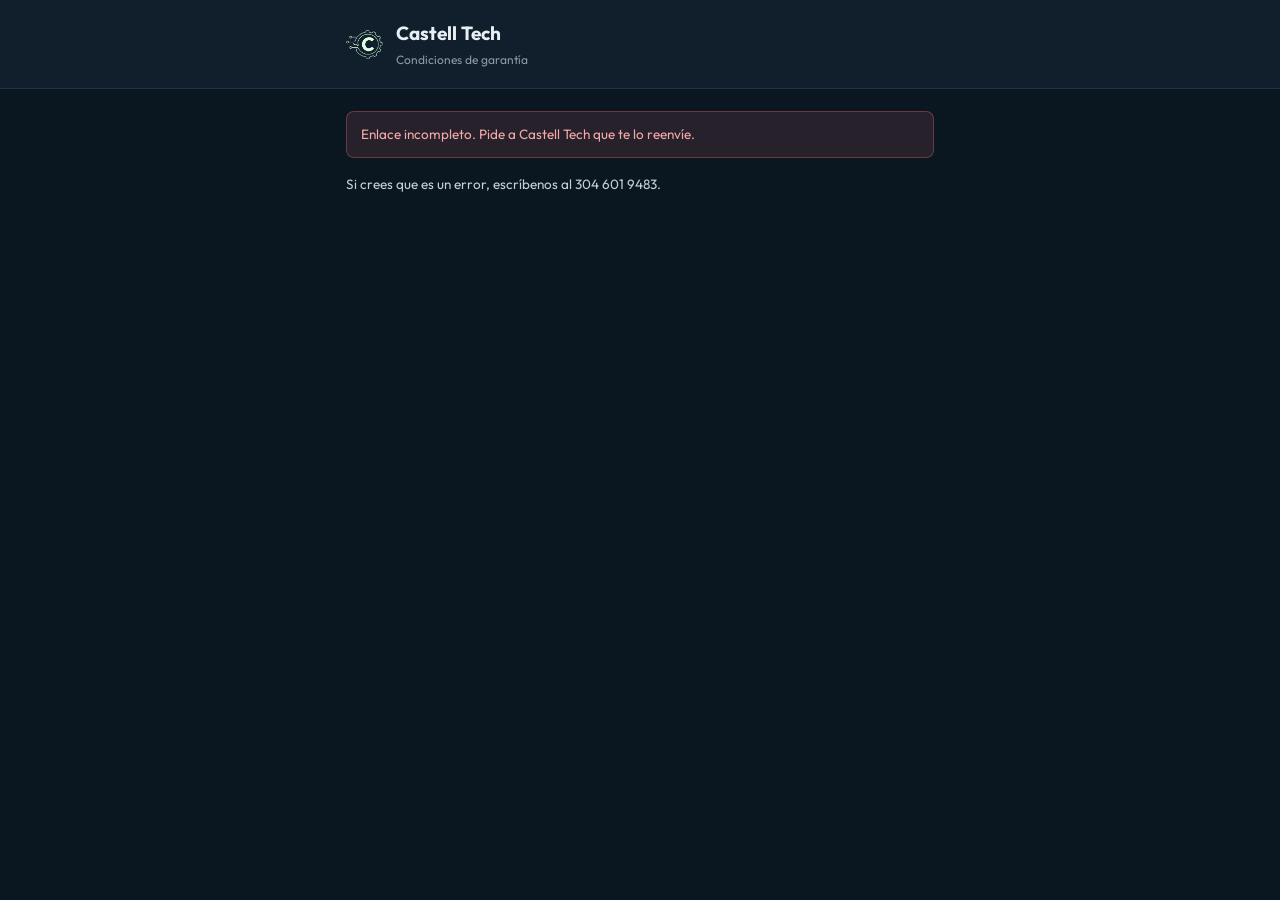
<file: garantia.html>
<!DOCTYPE html>
<html lang="es">
<head>
<meta charset="UTF-8">
<meta name="viewport" content="width=device-width,initial-scale=1">
<meta name="robots" content="noindex">
<title>Condiciones de garantía — Castell Tech</title>
<link href="https://fonts.googleapis.com/css2?family=Outfit:wght@300;400;500;600;700&display=swap" rel="stylesheet">
<style>
  *{box-sizing:border-box}
  body{margin:0;background:#0a1721;color:#e8f0f5;font-family:'Outfit',system-ui,sans-serif;
       font-size:15px;line-height:1.6;padding:0 0 40px}
  .wrap{max-width:620px;margin:0 auto;padding:0 16px}
  .top{background:#101f2b;border-bottom:1px solid #1e3347;padding:18px 0;margin-bottom:22px}
  .top .wrap{display:flex;align-items:center;gap:12px}
  .logo{width:38px;height:38px;filter:invert(1) sepia(1) saturate(3) hue-rotate(50deg)}
  h1{font-size:19px;margin:0}
  .sub{font-size:12px;color:#8a9aa1;margin:2px 0 0}
  .card{background:#101f2b;border:1px solid #1e3347;border-radius:12px;padding:18px;margin-bottom:16px}
  .fila{display:flex;justify-content:space-between;gap:12px;padding:6px 0;font-size:14px}
  .fila span:first-child{color:#8a9aa1;flex-shrink:0}
  .fila span:last-child{text-align:right;font-weight:500}
  h2{font-size:15px;margin:0 0 10px;color:#a4d65e}
  h3{font-size:14px;margin:16px 0 5px}
  p,li{font-size:13.5px;color:#c3d0d8;margin:0 0 8px}
  ul{padding-left:18px;margin:6px 0 0}
  li{margin-bottom:6px}
  label{display:block;font-size:13px;color:#8a9aa1;margin:0 0 6px}
  input[type=text]{width:100%;background:#0a1721;border:1px solid #1e3347;border-radius:8px;
       padding:11px 12px;color:#e8f0f5;font-family:inherit;font-size:15px}
  input[type=text]:focus{outline:none;border-color:#a4d65e}
  canvas{width:100%;height:150px;background:#fff;border-radius:8px;display:block;
         touch-action:none;cursor:crosshair}
  .btn{width:100%;border:none;border-radius:8px;padding:14px;font-family:inherit;
       font-size:15px;font-weight:700;cursor:pointer}
  .btn.p{background:#a4d65e;color:#0a1721}
  .btn.p:disabled{opacity:.45;cursor:not-allowed}
  .btn.s{background:transparent;color:#8a9aa1;border:1px solid #1e3347;font-weight:400;
         font-size:13px;padding:8px;width:auto}
  .aviso{border-radius:8px;padding:12px 14px;font-size:13.5px;margin-bottom:16px}
  .aviso.ok{background:rgba(164,214,94,.12);border:1px solid rgba(164,214,94,.35);color:#cbe89a}
  .aviso.err{background:rgba(240,107,107,.12);border:1px solid rgba(240,107,107,.35);color:#f5a9a9}
  .cargando{text-align:center;color:#8a9aa1;padding:50px 0}
  .pie{text-align:center;font-size:12px;color:#5f707a;margin-top:24px}
</style>
</head>
<body>

<div class="top"><div class="wrap">
    <img class="logo" src="img/logo-bn-150.png" alt="Castell Tech">
  <div><h1>Castell Tech</h1><p class="sub">Condiciones de garantía</p></div>
</div></div>

<div class="wrap">
  <div id="cargando" class="cargando">Cargando…</div>
  <div id="contenido" style="display:none"></div>
</div>

<!-- NEGOCIO y las condiciones viven en negocio.js: una sola fuente
     para el sistema, los documentos y esta pagina. -->
<script src="js/negocio.js"></script>
<script src="js/config.js"></script>
<script>
(function(){
  var token = new URLSearchParams(location.search).get('t');
  var cargando = document.getElementById('cargando');
  var cont     = document.getElementById('contenido');
  var datos    = null;
  var firmado  = false;

  function esc(s){
    return String(s == null ? '' : s)
      .replace(/&/g,'&amp;').replace(/</g,'&lt;').replace(/>/g,'&gt;').replace(/"/g,'&quot;');
  }

  function pesos(n){
    return new Intl.NumberFormat('es-CO',{style:'currency',currency:'COP',minimumFractionDigits:0}).format(n||0);
  }

  function error(msg){
    cargando.style.display = 'none';
    cont.style.display = '';
    cont.innerHTML = '<div class="aviso err">' + esc(msg) + '</div>' +
      '<p>Si crees que es un error, escríbenos al ' + esc(NEGOCIO.telefono) + '.</p>';
  }

  // La pagina no consulta la tabla: llama a una funcion que solo
  // responde si se conoce el token. Asi nadie puede listar las ventas.
  async function rpc(nombre, params){
    var r = await fetch(SUPA + '/rest/v1/rpc/' + nombre, {
      method : 'POST',
      headers: { 'Content-Type':'application/json', 'apikey': KEY },
      body   : JSON.stringify(params)
    });
    if (!r.ok) throw new Error('No se pudo conectar');
    return r.json();
  }

  function bloqueCondiciones(){
    var g     = NEGOCIO.garantia;
    var meses = g.meses[datos.condicion] || g.meses['Nuevo'];
    var h = '<div class="card"><h2>Condiciones de garantía</h2>';

    h += '<h3>1. Vigencia</h3><p>El equipo cuenta con garantía de <b>' + meses +
         ' meses</b> contados desde la fecha de entrega, conforme a la Ley 1480 de 2011.</p>';

     h += '<h3>2. Qué cubre</h3><p>' + esc(g.cubre) + '</p>';

    h += '<h3>3. Qué no cubre</h3><p>Conforme al artículo 16 de la Ley 1480, la garantía no aplica cuando el daño proviene de:</p><ul>';
    g.exclusiones.forEach(function(e){ h += '<li>' + esc(e.largo) + '</li>'; });
    h += '</ul>';

    h += '<h3>4. Cómo hacerla efectiva</h3><p>Presenta el equipo con tu recibo en ' +
         esc(NEGOCIO.direccion) + ', ' + esc(NEGOCIO.ciudad) + ', o escribe a ' + esc(NEGOCIO.correo) +
         '. El equipo pasa por diagnóstico técnico. Si el daño corresponde a una causal de exclusión, ' +
         'te lo informamos y recibes una cotización antes de intervenir el equipo.</p>';

    h += '<h3>5. Plazos</h3><p>La reparación se efectúa dentro de los treinta (30) días hábiles ' +
         'siguientes a la solicitud. Si el defecto persiste, puedes solicitar la devolución del dinero ' +
         'o el cambio del equipo, conforme a la ley.</p>';

    h += '<h3>6. Respaldo de información</h3><p>Respalda tu información antes de entregar el equipo. ' +
         'Castell Tech no responde por pérdida de datos durante el diagnóstico o la reparación.</p>';

    return h + '</div>';
  }

  function bloqueVenta(){
    var h = '<div class="card">';
    h += '<div class="fila"><span>Cliente</span><span>' + esc(datos.cliente) + '</span></div>';
    h += '<div class="fila"><span>Equipo</span><span>' + esc(datos.equipo) + '</span></div>';
    if (datos.imei)      h += '<div class="fila"><span>IMEI</span><span>' + esc(datos.imei) + '</span></div>';
    if (datos.condicion) h += '<div class="fila"><span>Condición</span><span>' + esc(datos.condicion) + '</span></div>';
    h += '<div class="fila"><span>Fecha</span><span>' + esc(datos.fecha_venta) + '</span></div>';
    h += '<div class="fila"><span>Valor</span><span>' + pesos(datos.total) + '</span></div>';
    return h + '</div>';
  }

  function vistaYaAceptada(){
    var f = new Date(datos.aceptado_en);
    cont.innerHTML =
      '<div class="aviso ok">Ya aceptaste estas condiciones el ' +
      f.toLocaleDateString('es-CO') + ' a las ' +
      f.toLocaleTimeString('es-CO',{hour:'2-digit',minute:'2-digit'}) + '.</div>' +
      bloqueVenta() + bloqueCondiciones() +
      '<p class="pie">Guarda este enlace. Puedes volver a consultarlo cuando lo necesites.</p>';
  }

  function vistaFirma(){
    cont.innerHTML =
      bloqueVenta() + bloqueCondiciones() +
      '<div class="card">' +
        '<h2>Aceptación</h2>' +
        '<p>Al firmar declaras haber leído y aceptado estas condiciones.</p>' +
        '<label for="nom">Escribe tu nombre completo</label>' +
        '<input type="text" id="nom" autocomplete="name" placeholder="Nombre y apellido">' +
        '<label style="margin-top:14px">Firma con el dedo</label>' +
        '<canvas id="fir" width="560" height="150"></canvas>' +
        '<button class="btn s" id="limpiar" style="margin-top:8px">Borrar firma</button>' +
        '<button class="btn p" id="aceptar" style="margin-top:14px" disabled>Aceptar condiciones</button>' +
        '<p id="msg" style="margin-top:10px"></p>' +
      '</div>';

    var cv  = document.getElementById('fir');
    var ctx = cv.getContext('2d');
    var pintando = false;

        function limpiar(){
      ctx.fillStyle = '#fff'; ctx.fillRect(0,0,cv.width,cv.height);
      firmado = false;
      // revisar() se llama solo si el boton ya existe: limpiar()
      // tambien corre al preparar el canvas, antes de definirlo.
      if (typeof revisar === 'function') revisar();
    }
    limpiar();

    function pos(e){
      var r = cv.getBoundingClientRect();
      var p = e.touches ? e.touches[0] : e;
      return { x:(p.clientX-r.left)*(cv.width/r.width), y:(p.clientY-r.top)*(cv.height/r.height) };
    }
    function ini(e){
      e.preventDefault(); pintando = true; firmado = true; revisar();
      var p = pos(e); ctx.beginPath(); ctx.moveTo(p.x,p.y);
    }
    function mover(e){
      if(!pintando) return; e.preventDefault();
      var p = pos(e);
      ctx.lineWidth = 2.2; ctx.lineCap = 'round'; ctx.strokeStyle = '#111';
      ctx.lineTo(p.x,p.y); ctx.stroke(); ctx.beginPath(); ctx.moveTo(p.x,p.y);
    }
    function fin(){ pintando = false; ctx.beginPath(); }

    cv.addEventListener('mousedown',ini);   cv.addEventListener('touchstart',ini,{passive:false});
    cv.addEventListener('mousemove',mover); cv.addEventListener('touchmove',mover,{passive:false});
    cv.addEventListener('mouseup',fin);     cv.addEventListener('touchend',fin);
    cv.addEventListener('mouseleave',fin);

    var nom = document.getElementById('nom');
    var btn = document.getElementById('aceptar');
    function revisar(){
      var b = document.getElementById('aceptar');
      if (b) b.disabled = !(firmado && nom.value.trim().length >= 3);
    }
    nom.addEventListener('input', revisar);
    document.getElementById('limpiar').addEventListener('click', limpiar);

    btn.addEventListener('click', async function(){
      btn.disabled = true; btn.textContent = 'Registrando…';
      var msg = document.getElementById('msg');
      try {
        var ok = await rpc('registrar_aceptacion', {
          p_token : token,
          p_firma : cv.toDataURL('image/png'),
          p_nombre: nom.value.trim()
        });
        if (ok) {
          datos.aceptado_en = new Date().toISOString();
          vistaYaAceptada();
          window.scrollTo(0,0);
        } else {
          msg.innerHTML = '<span style="color:#f5a9a9">Estas condiciones ya habían sido aceptadas.</span>';
          btn.style.display = 'none';
        }
          } catch(e) {
      console.error('Fallo al cargar:', e);
      error('No se pudo cargar la información. Revisa tu conexión.');
    }
    });
  }

  (async function(){
    if (!token) { error('Enlace incompleto. Pide a Castell Tech que te lo reenvíe.'); return; }
    try {
      var filas = await rpc('aceptacion_por_token', { p_token: token });
      if (!filas || !filas.length) { error('Este enlace no es válido o ya no está disponible.'); return; }
      // Ventas anteriores a este flujo pueden no tener los datos
      // copiados. La pagina igual debe poder mostrarse y firmarse.
      filas[0].cliente   = filas[0].cliente   || 'Cliente';
      filas[0].equipo    = filas[0].equipo    || 'Equipo adquirido';
      filas[0].condicion = filas[0].condicion || 'Nuevo';
      datos = filas[0];
      cargando.style.display = 'none';
      cont.style.display = '';
     
      if (datos.aceptado_en) vistaYaAceptada(); else vistaFirma();
    } catch(e) {
      console.error('FALLO REAL:', e);
      error('No se pudo cargar la información. Revisa tu conexión.');
    }
  })();
})();
</script>
</body>
</html>
</file>
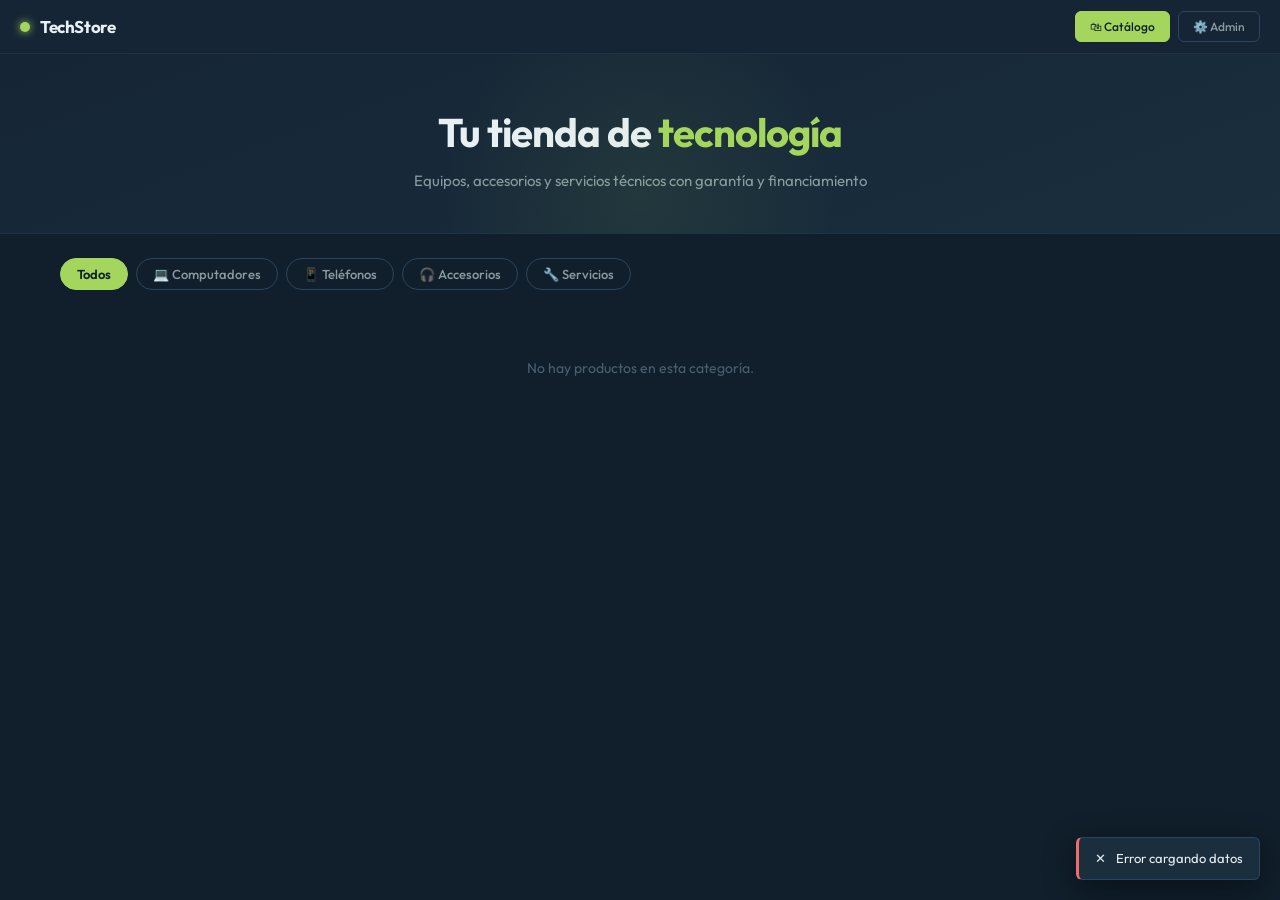
<file: techstore.html>
<!DOCTYPE html>
<html lang="es">
<head>
<meta charset="UTF-8">
<meta name="viewport" content="width=device-width, initial-scale=1.0">
<title>TechStore</title>
<link href="https://fonts.googleapis.com/css2?family=Outfit:wght@300;400;500;600;700&family=JetBrains+Mono:wght@400;500&display=swap" rel="stylesheet">
<style>
:root {
  --bg:       #101f2b;
  --bg2:      #152535;
  --bg3:      #1a2e3d;
  --bg4:      #1f3548;
  --border:   #1e3347;
  --border2:  #2a4560;
  --text:     #e8f0f5;
  --text2:    #8a9aa1;
  --text3:    #4a6070;
  --green:    #a4d65e;
  --green-dk: #7db843;
  --green-bg: rgba(164,214,94,0.10);
  --green-bd: rgba(164,214,94,0.22);
  --red:      #f06b6b;
  --red-bg:   rgba(240,107,107,0.10);
  --amber:    #f5b847;
  --amber-bg: rgba(245,184,71,0.10);
  --blue:     #5ba3c9;
  --blue-bg:  rgba(91,163,201,0.10);
  --muted:    #8a9aa1;
  --radius:   10px;
  --radius-sm:6px;
  --shadow:   0 8px 32px rgba(0,0,0,0.45);
  --font:     'Outfit',sans-serif;
  --mono:     'JetBrains Mono',monospace;
}
*{box-sizing:border-box;margin:0;padding:0}
html{scroll-behavior:smooth}
body{font-family:var(--font);background:var(--bg);color:var(--text);min-height:100vh;font-size:14px;line-height:1.5}
::-webkit-scrollbar{width:5px;height:5px}
::-webkit-scrollbar-track{background:var(--bg2)}
::-webkit-scrollbar-thumb{background:var(--border2);border-radius:3px}

/* ── NAV ── */
.nav{background:var(--bg2);border-bottom:1px solid var(--border);padding:0 20px;height:54px;display:flex;align-items:center;justify-content:space-between;position:sticky;top:0;z-index:60;gap:12px}
.brand{display:flex;align-items:center;gap:10px;font-weight:700;font-size:17px;letter-spacing:-.4px;flex-shrink:0}
.brand-dot{width:10px;height:10px;background:var(--green);border-radius:50%;box-shadow:0 0 8px var(--green)}
.nav-actions{display:flex;align-items:center;gap:8px}
.nav-btn{padding:7px 14px;border-radius:var(--radius-sm);font-size:12px;cursor:pointer;border:1px solid var(--border2);background:transparent;color:var(--text2);font-family:var(--font);font-weight:500;transition:all .2s;white-space:nowrap}
.nav-btn:hover{background:var(--bg3);color:var(--text)}
.nav-btn.active{background:var(--green);border-color:var(--green);color:var(--bg)}
.nav-btn.admin-btn{border-color:var(--border2)}
.hamburger{display:none;flex-direction:column;gap:4px;cursor:pointer;padding:6px;border:none;background:none}
.hamburger span{width:20px;height:2px;background:var(--text2);border-radius:2px;transition:all .2s}

/* ── LOGIN OVERLAY ── */
.login-overlay{position:fixed;inset:0;background:var(--bg);z-index:200;display:flex;align-items:center;justify-content:center;padding:20px}
.login-box{width:100%;max-width:380px;animation:fadeUp .3s ease}
.login-logo{text-align:center;margin-bottom:32px}
.login-logo .dot{width:48px;height:48px;background:var(--green);border-radius:14px;display:inline-flex;align-items:center;justify-content:center;font-size:24px;margin-bottom:12px;box-shadow:0 0 24px rgba(164,214,94,0.3)}
.login-logo h1{font-size:24px;font-weight:700;letter-spacing:-.5px}
.login-logo p{color:var(--text2);font-size:13px;margin-top:4px}
.login-card{background:var(--bg2);border:1px solid var(--border);border-radius:16px;padding:28px}
.login-error{background:var(--red-bg);border:1px solid rgba(240,107,107,.25);color:var(--red);padding:10px 14px;border-radius:var(--radius-sm);font-size:13px;margin-bottom:16px;display:none}

/* ── VIEWS ── */
.view{display:none}
.view.active{display:block}

/* ── SIDEBAR ── */
.admin-layout{display:flex;min-height:calc(100vh - 54px)}
.sidebar{width:210px;background:var(--bg2);border-right:1px solid var(--border);padding:16px 10px;flex-shrink:0;position:sticky;top:54px;height:calc(100vh - 54px);overflow-y:auto;transition:transform .3s}
.sidebar-section{font-size:10px;font-weight:600;color:var(--text3);letter-spacing:.9px;text-transform:uppercase;padding:14px 10px 6px}
.sidebar-item{display:flex;align-items:center;gap:10px;padding:9px 12px;border-radius:var(--radius-sm);cursor:pointer;font-size:13px;color:var(--text2);transition:all .15s;border:none;background:none;width:100%;text-align:left;font-family:var(--font);font-weight:500}
.sidebar-item:hover{background:var(--bg3);color:var(--text)}
.sidebar-item.active{background:var(--green-bg);color:var(--green);border:1px solid var(--green-bd)}
.sidebar-item .ico{font-size:15px;width:18px;text-align:center}
.main{flex:1;padding:24px;overflow-x:hidden;min-width:0}

/* ── SECTIONS ── */
.section{display:none}
.section.active{display:block;animation:fadeUp .2s ease}
@keyframes fadeUp{from{opacity:0;transform:translateY(8px)}to{opacity:1;transform:translateY(0)}}

/* ── PAGE HEADER ── */
.page-header{display:flex;justify-content:space-between;align-items:flex-start;margin-bottom:20px;gap:12px;flex-wrap:wrap}
.page-title{font-size:20px;font-weight:700;letter-spacing:-.5px}
.page-sub{font-size:12px;color:var(--text2);margin-top:2px}

/* ── STATS ── */
.stats-grid{display:grid;grid-template-columns:repeat(4,1fr);gap:12px;margin-bottom:20px}
.stat-card{background:var(--bg2);border:1px solid var(--border);border-radius:var(--radius);padding:16px;position:relative;overflow:hidden}
.stat-accent{position:absolute;top:0;left:0;right:0;height:2px}
.stat-accent.green{background:linear-gradient(90deg,var(--green),var(--blue))}
.stat-accent.blue{background:linear-gradient(90deg,var(--blue),#3a7fa5)}
.stat-accent.amber{background:linear-gradient(90deg,var(--amber),#e07b20)}
.stat-accent.red{background:linear-gradient(90deg,var(--red),#c04040)}
.stat-label{font-size:10px;color:var(--text3);font-weight:600;letter-spacing:.6px;text-transform:uppercase;margin-bottom:6px}
.stat-value{font-size:22px;font-weight:700;letter-spacing:-.5px;font-family:var(--mono)}
.stat-icon{position:absolute;right:14px;top:14px;font-size:18px;opacity:.25}

/* ── CARDS ── */
.card{background:var(--bg2);border:1px solid var(--border);border-radius:var(--radius);padding:18px;margin-bottom:14px}
.card-header{display:flex;justify-content:space-between;align-items:center;margin-bottom:14px;flex-wrap:wrap;gap:8px}
.card-title{font-size:13px;font-weight:600;color:var(--text)}

/* ── TABLE ── */
.table-wrap{overflow-x:auto;border-radius:var(--radius);border:1px solid var(--border)}
table{width:100%;border-collapse:collapse;font-size:13px;min-width:500px}
thead{background:var(--bg3)}
th{padding:10px 14px;text-align:left;font-size:10px;font-weight:600;color:var(--text3);letter-spacing:.6px;text-transform:uppercase;white-space:nowrap}
td{padding:10px 14px;border-top:1px solid var(--border);vertical-align:middle}
tr:hover td{background:rgba(255,255,255,.015)}
.empty-row td{text-align:center;color:var(--text3);padding:36px;font-size:13px}

/* ── BADGES ── */
.badge{display:inline-flex;align-items:center;gap:4px;padding:3px 9px;border-radius:20px;font-size:11px;font-weight:600;white-space:nowrap}
.badge::before{content:'';width:5px;height:5px;border-radius:50%;flex-shrink:0}
.badge.green{background:var(--green-bg);color:var(--green);border:1px solid var(--green-bd)}.badge.green::before{background:var(--green)}
.badge.red{background:var(--red-bg);color:var(--red)}.badge.red::before{background:var(--red)}
.badge.amber{background:var(--amber-bg);color:var(--amber)}.badge.amber::before{background:var(--amber)}
.badge.blue{background:var(--blue-bg);color:var(--blue)}.badge.blue::before{background:var(--blue)}
.badge.muted{background:rgba(138,154,161,.1);color:var(--muted)}.badge.muted::before{background:var(--muted)}

/* ── BUTTONS ── */
.btn{padding:8px 16px;border-radius:var(--radius-sm);font-size:13px;cursor:pointer;border:1px solid var(--border2);background:var(--bg3);color:var(--text);font-family:var(--font);font-weight:500;transition:all .2s;display:inline-flex;align-items:center;gap:6px;white-space:nowrap}
.btn:hover{background:var(--bg4);border-color:var(--border2)}
.btn.primary{background:var(--green);border-color:var(--green);color:var(--bg);font-weight:600}
.btn.primary:hover{background:var(--green-dk)}
.btn.danger{background:var(--red-bg);border-color:transparent;color:var(--red);padding:4px 9px;font-size:12px}
.btn.sm{padding:5px 10px;font-size:12px}
.btn:disabled{opacity:.4;cursor:not-allowed}
.icon-btn{background:none;border:none;cursor:pointer;color:var(--text3);font-size:15px;padding:4px 6px;border-radius:4px;transition:color .15s;font-family:var(--font)}
.icon-btn:hover{color:var(--red)}

/* ── FORMS ── */
.form-group{margin-bottom:14px}
label{display:block;font-size:12px;color:var(--text2);margin-bottom:5px;font-weight:500}
input,select,textarea{width:100%;padding:9px 12px;border:1px solid var(--border);border-radius:var(--radius-sm);font-size:13px;background:var(--bg3);color:var(--text);font-family:var(--font);transition:border-color .2s}
input:focus,select:focus,textarea:focus{outline:none;border-color:var(--green);box-shadow:0 0 0 3px rgba(164,214,94,.1)}
input::placeholder{color:var(--text3)}
select option{background:var(--bg3);color:var(--text)}
.form-row{display:grid;grid-template-columns:1fr 1fr;gap:14px}
.form-row-3{display:grid;grid-template-columns:1fr 1fr 1fr;gap:12px}

/* ── MODAL ── */
.overlay{position:fixed;inset:0;background:rgba(0,0,0,.65);backdrop-filter:blur(6px);z-index:100;display:none;align-items:center;justify-content:center;padding:16px}
.overlay.open{display:flex}
.modal{background:var(--bg2);border:1px solid var(--border);border-radius:14px;padding:24px;width:100%;max-width:520px;max-height:90vh;overflow-y:auto;box-shadow:var(--shadow);animation:fadeUp .2s ease}
.modal-header{display:flex;justify-content:space-between;align-items:center;margin-bottom:20px}
.modal-title{font-size:16px;font-weight:700;letter-spacing:-.3px}
.close-btn{background:none;border:none;color:var(--text3);cursor:pointer;font-size:22px;padding:0;line-height:1;transition:color .15s}
.close-btn:hover{color:var(--text)}
.modal-footer{display:flex;justify-content:flex-end;gap:8px;margin-top:20px;padding-top:18px;border-top:1px solid var(--border);flex-wrap:wrap}

/* ── ALERTS ── */
.alert{padding:11px 14px;border-radius:var(--radius-sm);font-size:13px;margin-bottom:14px;display:flex;align-items:flex-start;gap:8px;line-height:1.4}
.alert.info{background:var(--blue-bg);border:1px solid rgba(91,163,201,.2);color:#93c5e8}
.alert.success{background:var(--green-bg);border:1px solid var(--green-bd);color:var(--green)}
.alert.warning{background:var(--amber-bg);border:1px solid rgba(245,184,71,.2);color:var(--amber)}
.alert.error{background:var(--red-bg);border:1px solid rgba(240,107,107,.2);color:var(--red)}

/* ── TOAST ── */
.toast-wrap{position:fixed;bottom:20px;right:20px;z-index:300;display:flex;flex-direction:column;gap:8px;max-width:300px}
.toast{background:var(--bg3);border:1px solid var(--border2);border-radius:var(--radius-sm);padding:11px 16px;font-size:13px;box-shadow:var(--shadow);animation:fadeUp .25s ease;display:flex;align-items:center;gap:10px}
.toast.ok{border-left:3px solid var(--green)}
.toast.err{border-left:3px solid var(--red)}
.toast.inf{border-left:3px solid var(--blue)}

/* ── FINANCING ── */
.fin-card{background:var(--bg3);border:1px solid var(--border);border-radius:var(--radius);overflow:hidden;margin-top:14px}
.fin-hero{background:linear-gradient(135deg,rgba(164,214,94,.12),rgba(91,163,201,.08));border-bottom:1px solid var(--border);padding:18px;text-align:center}
.fin-amount{font-size:26px;font-weight:700;color:var(--green);font-family:var(--mono);letter-spacing:-.5px}
.fin-lbl{font-size:11px;color:var(--text2);margin-top:4px}

/* ── ABONOS ── */
.abono-row{display:flex;align-items:center;gap:8px;margin-bottom:6px}
.abono-row input{flex:1}
.progress-bar{background:var(--bg3);border-radius:20px;height:8px;overflow:hidden;margin:6px 0}
.progress-fill{height:100%;background:linear-gradient(90deg,var(--green),var(--blue));border-radius:20px;transition:width .4s ease}
.abono-list{margin-top:8px}
.abono-item{display:flex;justify-content:space-between;align-items:center;padding:7px 10px;background:var(--bg3);border-radius:var(--radius-sm);margin-bottom:4px;font-size:12px}
.abono-fecha{color:var(--text3);font-size:11px}

/* ── PUBLIC CATALOG ── */
.pub-wrap{min-height:calc(100vh - 54px)}
.pub-hero{background:linear-gradient(160deg,var(--bg2) 0%,var(--bg3) 100%);border-bottom:1px solid var(--border);padding:48px 24px 40px;text-align:center;position:relative;overflow:hidden}
.pub-hero::before{content:'';position:absolute;top:-60px;left:50%;transform:translateX(-50%);width:400px;height:400px;background:radial-gradient(circle,rgba(164,214,94,.08) 0%,transparent 70%);pointer-events:none}
.pub-hero h1{font-size:clamp(24px,5vw,40px);font-weight:700;letter-spacing:-1px;margin-bottom:8px}
.pub-hero h1 span{color:var(--green)}
.pub-hero p{color:var(--text2);font-size:15px;max-width:480px;margin:0 auto}
.pub-content{padding:24px 20px;max-width:1200px;margin:0 auto}
.filter-bar{display:flex;gap:8px;margin-bottom:20px;flex-wrap:wrap}
.pill{padding:7px 16px;border-radius:20px;font-size:13px;cursor:pointer;border:1px solid var(--border2);background:transparent;color:var(--text2);font-family:var(--font);font-weight:500;transition:all .2s}
.pill:hover{border-color:var(--green);color:var(--green)}
.pill.active{background:var(--green);border-color:var(--green);color:var(--bg);font-weight:600}
.prod-grid{display:grid;grid-template-columns:repeat(auto-fill,minmax(210px,1fr));gap:14px}
.prod-card{background:var(--bg2);border:1px solid var(--border);border-radius:var(--radius);overflow:hidden;transition:transform .2s,box-shadow .2s,border-color .2s}
.prod-card:hover{transform:translateY(-3px);box-shadow:0 12px 32px rgba(0,0,0,.35);border-color:var(--border2)}
.prod-card.agotado{opacity:.55}
.prod-img{height:120px;background:var(--bg3);display:flex;align-items:center;justify-content:center;font-size:44px;position:relative;border-bottom:1px solid var(--border)}
.stock-tag{position:absolute;top:8px;right:8px}
.prod-body{padding:14px}
.prod-cat{font-size:10px;color:var(--text3);font-weight:600;letter-spacing:.7px;text-transform:uppercase;margin-bottom:3px}
.prod-name{font-size:14px;font-weight:600;margin-bottom:6px;letter-spacing:-.2px;line-height:1.3}
.prod-price{font-size:18px;font-weight:700;color:var(--green);font-family:var(--mono);letter-spacing:-.5px;margin-bottom:10px}
.config-box{background:var(--bg3);border-radius:var(--radius-sm);padding:10px;margin-bottom:10px;border:1px solid var(--border)}
.config-box-title{font-size:10px;font-weight:600;color:var(--text3);letter-spacing:.5px;text-transform:uppercase;margin-bottom:7px}
.config-box label{font-size:11px;color:var(--text2);margin-top:5px;margin-bottom:3px}
.config-box select{font-size:12px;padding:5px 8px;background:var(--bg2)}
.consultar-btn{width:100%;background:var(--green);border:none;color:var(--bg);font-family:var(--font);font-weight:600;font-size:13px;padding:9px;border-radius:var(--radius-sm);cursor:pointer;transition:background .2s}
.consultar-btn:hover{background:var(--green-dk)}
.consultar-btn:disabled{background:var(--bg4);color:var(--text3);cursor:not-allowed}

/* ── VARIANTES BUILDER ── */
.var-block{background:var(--bg3);border:1px solid var(--border);border-radius:var(--radius-sm);padding:12px;margin-bottom:8px}
.var-opt-row{display:flex;gap:6px;align-items:center;margin-bottom:5px}
.var-opt-row input{font-size:12px}

/* ── STATUS SELECT ── */
.status-sel{font-size:12px;padding:5px 8px;width:auto;background:var(--bg3);border:1px solid var(--border);color:var(--text);border-radius:var(--radius-sm);font-family:var(--font)}

/* ── RESPONSIVE ── */
@media(max-width:900px){
  .stats-grid{grid-template-columns:repeat(2,1fr)}
}
@media(max-width:700px){
  .sidebar{position:fixed;top:54px;left:0;bottom:0;z-index:55;transform:translateX(-100%);width:220px}
  .sidebar.open{transform:translateX(0)}
  .main{padding:16px}
  .admin-layout{display:block}
  .hamburger{display:flex}
  .form-row,.form-row-3{grid-template-columns:1fr}
  .page-header{flex-direction:column;align-items:flex-start}
  .stats-grid{grid-template-columns:1fr 1fr}
  table{min-width:420px}
  .modal{padding:18px}
  .pub-hero{padding:32px 16px 28px}
  .prod-grid{grid-template-columns:repeat(auto-fill,minmax(160px,1fr))}
  .nav-btn span{display:none}
}
@media(max-width:420px){
  .stats-grid{grid-template-columns:1fr}
  .prod-grid{grid-template-columns:1fr 1fr}
}
</style>
</head>
<body>

<!-- ── NAVBAR ── -->
<nav class="nav">
  <div class="brand">
    <div class="brand-dot"></div>
    TechStore
  </div>
  <div class="nav-actions">
    <button class="nav-btn active" id="btn-pub" onclick="goPublic()">🛍 Catálogo</button>
    <button class="nav-btn admin-btn" id="btn-adm" onclick="goAdmin()">⚙️ Admin</button>
    <button class="hamburger" id="hamburger" onclick="toggleSidebar()" aria-label="Menú" style="display:none">
      <span></span><span></span><span></span>
    </button>
  </div>
</nav>

<!-- ── TOAST ── -->
<div class="toast-wrap" id="toasts"></div>

<!-- ══════════ LOGIN ══════════ -->
<div class="login-overlay" id="login-overlay" style="display:none">
  <div class="login-box">
    <div class="login-logo">
      <div class="dot">🖥️</div>
      <h1>TechStore Admin</h1>
      <p>Ingresa tus credenciales para continuar</p>
    </div>
    <div class="login-card">
      <div class="login-error" id="login-error">Usuario o contraseña incorrectos</div>
      <div class="form-group">
        <label>Usuario</label>
        <input id="l-user" type="text" placeholder="admin" onkeydown="if(event.key==='Enter')doLogin()">
      </div>
      <div class="form-group">
        <label>Contraseña</label>
        <input id="l-pass" type="password" placeholder="••••••••" onkeydown="if(event.key==='Enter')doLogin()">
      </div>
      <button class="btn primary" style="width:100%;margin-top:6px;justify-content:center;font-size:14px" onclick="doLogin()">Ingresar →</button>
      <div style="text-align:center;margin-top:14px">
        <button class="btn sm" style="color:var(--text2);background:none;border:none" onclick="goPublic()">← Volver al catálogo</button>
      </div>
    </div>
  </div>
</div>

<!-- ══════════ PUBLIC VIEW ══════════ -->
<div id="view-public" class="view active">
  <div class="pub-wrap">
    <div class="pub-hero">
      <h1>Tu tienda de <span>tecnología</span></h1>
      <p>Equipos, accesorios y servicios técnicos con garantía y financiamiento</p>
    </div>
    <div class="pub-content">
      <div class="filter-bar">
        <button class="pill active" onclick="filterPub('',this)">Todos</button>
        <button class="pill" onclick="filterPub('Computador',this)">💻 Computadores</button>
        <button class="pill" onclick="filterPub('Teléfono',this)">📱 Teléfonos</button>
        <button class="pill" onclick="filterPub('Accesorio',this)">🎧 Accesorios</button>
        <button class="pill" onclick="filterPub('Servicio',this)">🔧 Servicios</button>
      </div>
      <div id="pub-grid" class="prod-grid">
        <div style="grid-column:1/-1;text-align:center;color:var(--text3);padding:48px">Cargando productos...</div>
      </div>
    </div>
  </div>
</div>

<!-- ══════════ ADMIN VIEW ══════════ -->
<div id="view-admin" class="view">
  <div class="admin-layout">
    <div class="sidebar" id="sidebar">
      <div class="sidebar-section">Principal</div>
      <button class="sidebar-item active" onclick="showSec('dashboard',this)"><span class="ico">📊</span> Dashboard</button>
      <button class="sidebar-item" onclick="showSec('ventas',this)"><span class="ico">💰</span> Ventas</button>
      <button class="sidebar-item" onclick="showSec('tecnicos',this)"><span class="ico">🔧</span> Servicios Técnicos</button>
      <div class="sidebar-section">Inventario</div>
      <button class="sidebar-item" onclick="showSec('inventario',this)"><span class="ico">📦</span> Productos</button>
      <div class="sidebar-section">Herramientas</div>
      <button class="sidebar-item" onclick="showSec('financiamiento',this)"><span class="ico">🧮</span> Financiamiento</button>
      <div style="padding:16px 10px 0;border-top:1px solid var(--border);margin-top:auto">
        <button class="sidebar-item" onclick="logout()" style="color:var(--red)"><span class="ico">🚪</span> Cerrar sesión</button>
      </div>
    </div>

    <div class="main">

      <!-- DASHBOARD -->
      <div id="sec-dashboard" class="section active">
        <div class="page-header">
          <div><div class="page-title">Dashboard</div><div class="page-sub">Resumen general del negocio</div></div>
        </div>
        <div class="stats-grid">
          <div class="stat-card"><div class="stat-accent green"></div><div class="stat-icon">💰</div><div class="stat-label">Ingresos ventas</div><div class="stat-value" id="d-v">$0</div></div>
          <div class="stat-card"><div class="stat-accent blue"></div><div class="stat-icon">📦</div><div class="stat-label">Productos</div><div class="stat-value" id="d-p">0</div></div>
          <div class="stat-card"><div class="stat-accent amber"></div><div class="stat-icon">🔧</div><div class="stat-label">Servicios activos</div><div class="stat-value" id="d-ta">0</div></div>
          <div class="stat-card"><div class="stat-accent red"></div><div class="stat-icon">⏳</div><div class="stat-label">Saldo por cobrar</div><div class="stat-value" id="d-sc">$0</div></div>
        </div>
        <div class="card">
          <div class="card-header"><div class="card-title">Últimas transacciones</div></div>
          <div class="table-wrap"><table><thead><tr><th>Tipo</th><th>Fecha</th><th>Cliente</th><th>Detalle</th><th>Valor</th><th>Estado</th></tr></thead>
          <tbody id="dash-tb"></tbody></table></div>
        </div>
      </div>

      <!-- VENTAS -->
      <div id="sec-ventas" class="section">
        <div class="page-header">
          <div><div class="page-title">Ventas</div><div class="page-sub">Registro, control y abonos</div></div>
          <button class="btn primary" onclick="openModal('modal-venta')">+ Nueva venta</button>
        </div>
        <div class="table-wrap card" style="padding:0">
          <table><thead><tr><th>Fecha</th><th>Cliente</th><th>Producto</th><th>Total</th><th>Pago</th><th>Abonado</th><th>Saldo</th><th>Estado</th><th></th></tr></thead>
          <tbody id="tb-ventas"></tbody></table>
        </div>
      </div>

      <!-- TÉCNICOS -->
      <div id="sec-tecnicos" class="section">
        <div class="page-header">
          <div><div class="page-title">Servicios Técnicos</div><div class="page-sub">Control de equipos en reparación</div></div>
          <button class="btn primary" onclick="openModal('modal-tecnico')">+ Nuevo servicio</button>
        </div>
        <div class="table-wrap card" style="padding:0">
          <table><thead><tr><th>Fecha</th><th>Cliente</th><th>Equipo</th><th>Diagnóstico</th><th>Costo</th><th>Abonado</th><th>Saldo</th><th>Estado</th><th></th></tr></thead>
          <tbody id="tb-tecnicos"></tbody></table>
        </div>
      </div>

      <!-- INVENTARIO -->
      <div id="sec-inventario" class="section">
        <div class="page-header">
          <div><div class="page-title">Productos e Inventario</div><div class="page-sub">Catálogo y stock</div></div>
          <button class="btn primary" onclick="openModal('modal-producto')">+ Agregar producto</button>
        </div>
        <div class="table-wrap card" style="padding:0">
          <table><thead><tr><th>Producto</th><th>Categoría</th><th>Precio</th><th>Stock</th><th>Estado</th><th></th></tr></thead>
          <tbody id="tb-inv"></tbody></table>
        </div>
      </div>

      <!-- FINANCIAMIENTO -->
      <div id="sec-financiamiento" class="section">
        <div class="page-header">
          <div><div class="page-title">Calculadora de Financiamiento</div><div class="page-sub">Cuotas con interés compuesto</div></div>
        </div>
        <div class="form-row" style="align-items:start">
          <div class="card">
            <div class="card-title" style="margin-bottom:14px">Parámetros</div>
            <div class="form-group"><label>Precio del equipo (COP $)</label><input type="number" id="fin-p" placeholder="1500000" oninput="calcFin()"></div>
            <div class="form-group"><label>Tasa de interés mensual (%)</label><input type="number" id="fin-t" value="3.5" step="0.1" oninput="calcFin()"></div>
            <div class="form-group"><label>Cuota inicial (COP $) — opcional</label><input type="number" id="fin-i" placeholder="0" oninput="calcFin()"></div>
            <div class="alert info">💡 Interés compuesto: P×r(1+r)ⁿ / ((1+r)ⁿ−1)</div>
          </div>
          <div class="card"><div class="card-title" style="margin-bottom:14px">Plan de cuotas</div><div id="fin-out"><p style="color:var(--text3);font-size:13px">Ingresa el precio para ver el plan.</p></div></div>
        </div>
      </div>

    </div><!-- /main -->
  </div><!-- /admin-layout -->
</div><!-- /view-admin -->

<!-- ══ MODAL VENTA ══ -->
<div class="overlay" id="modal-venta">
  <div class="modal">
    <div class="modal-header"><div class="modal-title">💰 Nueva Venta</div><button class="close-btn" onclick="closeModal('modal-venta')">×</button></div>
    <div class="form-group"><label>Cliente *</label><input id="v-cli" placeholder="Nombre completo"></div>
    <div class="form-group"><label>Producto *</label><select id="v-prod" onchange="fillVPrecio()"><option value="">Seleccionar...</option></select></div>
    <div class="form-row">
      <div class="form-group"><label>Precio de venta (COP $) *</label><input type="number" id="v-precio" placeholder="0" oninput="previewFinV()"></div>
      <div class="form-group"><label>Método de pago</label><select id="v-pago"><option>Efectivo</option><option>Tarjeta</option><option>Transferencia</option><option>Financiado</option></select></div>
    </div>
    <div class="form-row">
      <div class="form-group"><label>Cuotas (financiado)</label><select id="v-cuotas" onchange="previewFinV()"><option value="0">No aplica</option><option value="2">2 meses</option><option value="3">3 meses</option><option value="4">4 meses</option><option value="5">5 meses</option><option value="6">6 meses</option></select></div>
      <div class="form-group"><label>Estado</label><select id="v-estado"><option>Completada</option><option>Pendiente</option><option>Financiada</option><option>Cancelada</option></select></div>
    </div>
    <div id="v-fin-prev" style="display:none"></div>
    <div class="modal-footer">
      <button class="btn" onclick="closeModal('modal-venta')">Cancelar</button>
      <button class="btn primary" id="btn-sv" onclick="guardarVenta()">Guardar venta</button>
    </div>
  </div>
</div>

<!-- ══ MODAL ABONO VENTA ══ -->
<div class="overlay" id="modal-abono-v">
  <div class="modal">
    <div class="modal-header"><div class="modal-title">💳 Registrar Abono — Venta</div><button class="close-btn" onclick="closeModal('modal-abono-v')">×</button></div>
    <div id="abono-v-info"></div>
    <div class="form-row">
      <div class="form-group"><label>Monto del abono (COP $) *</label><input type="number" id="av-monto" placeholder="0"></div>
      <div class="form-group"><label>Observación</label><input id="av-obs" placeholder="Ej: Pago cuota 2"></div>
    </div>
    <div class="abono-list" id="av-lista"></div>
    <div class="modal-footer">
      <button class="btn" onclick="closeModal('modal-abono-v')">Cerrar</button>
      <button class="btn primary" onclick="guardarAbonoV()">Registrar abono</button>
    </div>
  </div>
</div>

<!-- ══ MODAL ABONO TÉCNICO ══ -->
<div class="overlay" id="modal-abono-t">
  <div class="modal">
    <div class="modal-header"><div class="modal-title">💳 Registrar Abono — Servicio</div><button class="close-btn" onclick="closeModal('modal-abono-t')">×</button></div>
    <div id="abono-t-info"></div>
    <div class="form-row">
      <div class="form-group"><label>Monto del abono (COP $) *</label><input type="number" id="at-monto" placeholder="0"></div>
      <div class="form-group"><label>Observación</label><input id="at-obs" placeholder="Ej: Abono inicial"></div>
    </div>
    <div class="abono-list" id="at-lista"></div>
    <div class="modal-footer">
      <button class="btn" onclick="closeModal('modal-abono-t')">Cerrar</button>
      <button class="btn primary" onclick="guardarAbonoT()">Registrar abono</button>
    </div>
  </div>
</div>

<!-- ══ MODAL TÉCNICO ══ -->
<div class="overlay" id="modal-tecnico">
  <div class="modal">
    <div class="modal-header"><div class="modal-title">🔧 Nuevo Servicio Técnico</div><button class="close-btn" onclick="closeModal('modal-tecnico')">×</button></div>
    <div class="form-row">
      <div class="form-group"><label>Cliente *</label><input id="t-cli" placeholder="Nombre completo"></div>
      <div class="form-group"><label>Equipo *</label><input id="t-equipo" placeholder="Ej: Laptop HP, iPhone 13"></div>
    </div>
    <div class="form-group"><label>Diagnóstico / Falla</label><input id="t-diag" placeholder="Descripción del problema"></div>
    <div class="form-row">
      <div class="form-group"><label>Costo estimado (COP $)</label><input type="number" id="t-costo" placeholder="0"></div>
      <div class="form-group"><label>Estado</label><select id="t-estado"><option>Recibido</option><option>En diagnóstico</option><option>En reparación</option><option>Listo para entrega</option><option>Entregado</option></select></div>
    </div>
    <div class="form-group"><label>Observaciones</label><input id="t-obs" placeholder="Notas adicionales..."></div>
    <div class="modal-footer">
      <button class="btn" onclick="closeModal('modal-tecnico')">Cancelar</button>
      <button class="btn primary" id="btn-st" onclick="guardarTecnico()">Guardar servicio</button>
    </div>
  </div>
</div>

<!-- ══ MODAL PRODUCTO ══ -->
<div class="overlay" id="modal-producto">
  <div class="modal">
    <div class="modal-header"><div class="modal-title">📦 Agregar Producto</div><button class="close-btn" onclick="closeModal('modal-producto')">×</button></div>
    <div class="form-group"><label>Nombre del producto *</label><input id="p-nom" placeholder="Ej: Laptop Dell Inspiron 15"></div>
    <div class="form-row">
      <div class="form-group"><label>Categoría</label><select id="p-cat" onchange="toggleVar()"><option value="Computador">💻 Computador</option><option value="Teléfono">📱 Teléfono</option><option value="Accesorio">🎧 Accesorio</option><option value="Servicio">🔧 Servicio</option><option value="Otro">📦 Otro</option></select></div>
      <div class="form-group"><label>Emoji / Ícono</label><input id="p-emoji" placeholder="💻" maxlength="2"></div>
    </div>
    <div class="form-row">
      <div class="form-group"><label>Precio base (COP $) *</label><input type="number" id="p-precio" placeholder="0"></div>
      <div class="form-group"><label>Stock disponible</label><input type="number" id="p-stock" value="1" min="0"></div>
    </div>
    <div id="sec-var" style="display:none;border-top:1px solid var(--border);padding-top:16px;margin-top:4px">
      <div style="display:flex;justify-content:space-between;align-items:center;margin-bottom:10px">
        <div><div style="font-size:13px;font-weight:600">Variantes de precio</div><div style="font-size:11px;color:var(--text3);margin-top:1px">Características que varían el precio</div></div>
        <button class="btn sm" onclick="addVar()">+ Variante</button>
      </div>
      <div id="var-list"></div>
    </div>
    <div class="modal-footer">
      <button class="btn" onclick="closeModal('modal-producto')">Cancelar</button>
      <button class="btn primary" id="btn-sp" onclick="guardarProducto()">Guardar producto</button>
    </div>
  </div>
</div>

<script>
// ═══════════════════════════════════════════
//  CONFIG
// ═══════════════════════════════════════════
const SUPA = 'https://inlejbenzupcgpkuiqzj.supabase.co';
const KEY  = 'eyJhbGciOiJIUzI1NiIsInR5cCI6IkpXVCJ9.eyJpc3MiOiJzdXBhYmFzZSIsInJlZiI6ImlubGVqYmVuenVwY2dwa3VpcXpqIiwicm9sZSI6ImFub24iLCJpYXQiOjE3NzY4NzE1ODYsImV4cCI6MjA5MjQ0NzU4Nn0.PAovGQ51-cVmOsxcb9fG26kYTArzjQVbS0718-krHuQ';
const HDR  = {'Content-Type':'application/json','apikey':KEY,'Authorization':'Bearer '+KEY,'Prefer':'return=representation'};

// Credenciales admin — puedes cambiarlas aquí
const ADMIN_USER = 'admin';
const ADMIN_PASS = 'techstore2025';

// ═══════════════════════════════════════════
//  STATE
// ═══════════════════════════════════════════
let productos=[], ventas=[], tecnicos=[], abonos=[];
let varTemp=[], abonoCtx={tipo:'',id:null};
let isAdmin=false, pubFilter='';

// ═══════════════════════════════════════════
//  SUPABASE HELPER
// ═══════════════════════════════════════════
async function sb(table,method='GET',body=null,qs=''){
  const url=`${SUPA}/rest/v1/${table}${qs}`;
  const o={method,headers:{...HDR}};
  if(body) o.body=JSON.stringify(body);
  const r=await fetch(url,o);
  if(!r.ok){ const e=await r.text(); throw new Error(e); }
  const t=await r.text();
  return t?JSON.parse(t):[];
}

// ═══════════════════════════════════════════
//  AUTH
// ═══════════════════════════════════════════
function goAdmin(){
  if(isAdmin){ showAdminView(); return; }
  document.getElementById('login-overlay').style.display='flex';
}
function doLogin(){
  const u=document.getElementById('l-user').value.trim();
  const p=document.getElementById('l-pass').value;
  if(u===ADMIN_USER && p===ADMIN_PASS){
    isAdmin=true;
    document.getElementById('login-overlay').style.display='none';
    document.getElementById('l-pass').value='';
    showAdminView();
  } else {
    document.getElementById('login-error').style.display='flex';
    document.getElementById('l-pass').value='';
  }
}
function logout(){
  isAdmin=false;
  goPublic();
  toast('Sesión cerrada','inf');
}
function showAdminView(){
  document.querySelectorAll('.view').forEach(v=>v.classList.remove('active'));
  document.getElementById('view-admin').classList.add('active');
  document.getElementById('btn-adm').classList.add('active');
  document.getElementById('btn-pub').classList.remove('active');
  const hb=document.getElementById('hamburger');
  if(hb) hb.style.display='flex';
  loadAll().then(()=>{ renderVentas();renderTecnicos();renderInventario();renderDashboard(); });
}
function goPublic(){
  document.querySelectorAll('.view').forEach(v=>v.classList.remove('active'));
  document.getElementById('view-public').classList.add('active');
  document.getElementById('btn-pub').classList.add('active');
  document.getElementById('btn-adm').classList.remove('active');
  const hb=document.getElementById('hamburger');
  if(hb) hb.style.display='none';
  closeSidebar();
  renderPublic();
}

// ═══════════════════════════════════════════
//  SIDEBAR (mobile)
// ═══════════════════════════════════════════
function toggleSidebar(){
  document.getElementById('sidebar').classList.toggle('open');
}
function closeSidebar(){
  document.getElementById('sidebar').classList.remove('open');
}

// ═══════════════════════════════════════════
//  HELPERS
// ═══════════════════════════════════════════
const fmt=n=>new Intl.NumberFormat('es-CO',{style:'currency',currency:'COP',minimumFractionDigits:0}).format(n||0);
const today=()=>new Date().toLocaleDateString('es-CO');

function toast(msg,type='ok'){
  const t=document.createElement('div');
  t.className=`toast ${type}`;
  const ic={ok:'✓',err:'✕',inf:'ℹ'};
  t.innerHTML=`<span>${ic[type]||'ℹ'}</span> ${msg}`;
  document.getElementById('toasts').appendChild(t);
  setTimeout(()=>t.style.opacity='0',3000);
  setTimeout(()=>t.remove(),3400);
}

function setBtn(id,loading,label='Guardar'){
  const b=document.getElementById(id);
  if(!b)return;
  b.disabled=loading;
  b.textContent=loading?'Guardando...':label;
}

function openModal(id){ document.getElementById(id).classList.add('open'); if(id==='modal-venta')fillProdSel(); }
function closeModal(id){ document.getElementById(id).classList.remove('open'); }

function showSec(s,el){
  document.querySelectorAll('.section').forEach(x=>x.classList.remove('active'));
  document.querySelectorAll('.sidebar-item').forEach(x=>x.classList.remove('active'));
  document.getElementById('sec-'+s).classList.add('active');
  if(el) el.classList.add('active');
  closeSidebar();
  if(s==='ventas') renderVentas();
  if(s==='tecnicos') renderTecnicos();
  if(s==='inventario') renderInventario();
  if(s==='dashboard') renderDashboard();
}

// ═══════════════════════════════════════════
//  DATA LOAD
// ═══════════════════════════════════════════
async function loadAll(){
  try{
    [productos,ventas,tecnicos,abonos]=await Promise.all([
      sb('productos','GET',null,'?order=id.desc'),
      sb('ventas','GET',null,'?order=id.desc'),
      sb('tecnicos','GET',null,'?order=id.desc'),
      sb('abonos','GET',null,'?order=id.desc'),
    ]);
    if(!Array.isArray(productos))productos=[];
    if(!Array.isArray(ventas))ventas=[];
    if(!Array.isArray(tecnicos))tecnicos=[];
    if(!Array.isArray(abonos))abonos=[];
  }catch(e){
    toast('Error cargando datos','err');
    productos=[];ventas=[];tecnicos=[];abonos=[];
  }
}

function abonadoPor(tipo,id){
  return abonos.filter(a=>a.tipo===tipo&&a.ref_id===id).reduce((s,a)=>s+parseFloat(a.monto||0),0);
}
function saldoPendiente(tipo,id,total){
  return Math.max(0, parseFloat(total||0) - abonadoPor(tipo,id));
}

// ═══════════════════════════════════════════
//  DASHBOARD
// ═══════════════════════════════════════════
function renderDashboard(){
  const totV=ventas.filter(v=>v.estado==='Completada'||v.estado==='Financiada').reduce((s,v)=>s+parseFloat(v.precio||0),0);
  const actTec=tecnicos.filter(t=>t.estado!=='Entregado').length;

  // Saldo por cobrar: ventas financiadas + técnicos no completamente pagados
  let saldoCobrar=0;
  ventas.filter(v=>v.estado==='Financiada').forEach(v=>{saldoCobrar+=saldoPendiente('venta',v.id,v.precio);});
  tecnicos.filter(t=>t.estado!=='Entregado').forEach(t=>{const s=saldoPendiente('tecnico',t.id,t.costo);if(s>0)saldoCobrar+=s;});

  document.getElementById('d-v').textContent=fmt(totV);
  document.getElementById('d-p').textContent=productos.length;
  document.getElementById('d-ta').textContent=actTec;
  document.getElementById('d-sc').textContent=fmt(saldoCobrar);

  const rows=[
    ...ventas.slice(0,4).map(v=>({tipo:'Venta',c:'green',fecha:v.fecha,cli:v.cliente,det:v.producto,val:v.precio,est:v.estado})),
    ...tecnicos.slice(0,4).map(t=>({tipo:'Técnico',c:'blue',fecha:t.fecha,cli:t.cliente,det:t.equipo,val:t.costo,est:t.estado}))
  ].sort((a,b)=>b.fecha>a.fecha?1:-1).slice(0,6);

  document.getElementById('dash-tb').innerHTML=rows.length
    ?rows.map(r=>`<tr>
      <td><span class="badge ${r.c}">${r.tipo}</span></td>
      <td style="color:var(--text3);font-size:11px">${r.fecha}</td>
      <td><strong>${r.cli}</strong></td>
      <td style="color:var(--text2)">${r.det}</td>
      <td style="font-family:var(--mono);font-weight:600">${fmt(r.val)}</td>
      <td><span class="badge ${r.est==='Completada'||r.est==='Entregado'?'green':r.est==='Cancelada'?'red':'amber'}">${r.est}</span></td>
    </tr>`).join('')
    :'<tr class="empty-row"><td colspan="6">Sin transacciones aún</td></tr>';
}

// ═══════════════════════════════════════════
//  VENTAS
// ═══════════════════════════════════════════
function fillProdSel(){
  const s=document.getElementById('v-prod');
  s.innerHTML='<option value="">Seleccionar producto...</option>';
  productos.filter(p=>p.stock>0).forEach(p=>{
    s.innerHTML+=`<option value="${p.id}" data-p="${p.precio}">${p.emoji||''} ${p.nombre} — ${fmt(p.precio)}</option>`;
  });
}
function fillVPrecio(){
  const o=document.getElementById('v-prod').selectedOptions[0];
  if(o&&o.dataset.p){ document.getElementById('v-precio').value=o.dataset.p; previewFinV(); }
}
function previewFinV(){
  const c=parseInt(document.getElementById('v-cuotas').value)||0;
  const p=parseFloat(document.getElementById('v-precio').value)||0;
  const el=document.getElementById('v-fin-prev');
  if(c>0&&p>0){
    const cuota=calcCuota(p,3.5,c);
    el.style.display='block';
    el.innerHTML=`<div class="alert info">🧮 <strong>${c} meses</strong> · Cuota: <strong>${fmt(Math.round(cuota))}/mes</strong> · Total: <strong>${fmt(Math.round(cuota*c))}</strong></div>`;
  } else el.style.display='none';
}
async function guardarVenta(){
  const cli=document.getElementById('v-cli').value.trim();
  const pid=document.getElementById('v-prod').value;
  const precio=parseFloat(document.getElementById('v-precio').value)||0;
  if(!cli||!pid||!precio){toast('Completa los campos requeridos','err');return;}
  const prod=productos.find(x=>x.id==pid);
  setBtn('btn-sv',true,'Guardar venta');
  try{
    const [v]=await sb('ventas','POST',{
      fecha:today(),cliente:cli,producto:prod.nombre,precio,
      pago:document.getElementById('v-pago').value,
      cuotas:parseInt(document.getElementById('v-cuotas').value)||0,
      estado:document.getElementById('v-estado').value
    });
    ventas.unshift(v);
    if(prod.stock>0){
      await sb('productos','PATCH',{stock:prod.stock-1},`?id=eq.${prod.id}`);
      prod.stock--;
    }
    closeModal('modal-venta');
    renderVentas();renderDashboard();renderInventario();
    toast('Venta registrada ✓');
  }catch(e){toast('Error: '+e.message,'err');}
  setBtn('btn-sv',false,'Guardar venta');
}
function renderVentas(){
  const tb=document.getElementById('tb-ventas');
  if(!ventas.length){tb.innerHTML='<tr class="empty-row"><td colspan="9">No hay ventas registradas</td></tr>';return;}
  tb.innerHTML=ventas.map(v=>{
    const ab=abonadoPor('venta',v.id);
    const sal=saldoPendiente('venta',v.id,v.precio);
    const pct=Math.min(100,Math.round((ab/parseFloat(v.precio||1))*100));
    const esFinanciada=v.cuotas>0||v.estado==='Financiada';
    return `<tr>
      <td style="font-size:11px;color:var(--text3)">${v.fecha}</td>
      <td><strong>${v.cliente}</strong></td>
      <td style="color:var(--text2)">${v.producto}</td>
      <td style="font-family:var(--mono);font-weight:600">${fmt(v.precio)}</td>
      <td><span class="badge blue">${v.pago}${v.cuotas>0?' ·'+v.cuotas+'m':''}</span></td>
      <td style="font-family:var(--mono);color:var(--green)">${fmt(ab)}
        ${esFinanciada?`<div class="progress-bar" style="width:80px"><div class="progress-fill" style="width:${pct}%"></div></div>`:''}</td>
      <td style="font-family:var(--mono);color:${sal>0?'var(--amber)':'var(--green)'}">${fmt(sal)}</td>
      <td><span class="badge ${v.estado==='Completada'?'green':v.estado==='Cancelada'?'red':v.estado==='Financiada'?'amber':'muted'}">${v.estado}</span></td>
      <td style="white-space:nowrap">
        ${esFinanciada?`<button class="btn sm" onclick="openAbonoV(${v.id})" style="margin-right:4px">+ Abono</button>`:''}
        <button class="icon-btn" onclick="delVenta(${v.id})">🗑</button>
      </td>
    </tr>`;
  }).join('');
}
let abonoVId=null;
function openAbonoV(id){
  abonoVId=id;
  const v=ventas.find(x=>x.id===id);
  const ab=abonadoPor('venta',id);
  const sal=saldoPendiente('venta',id,v.precio);
  const pct=Math.min(100,Math.round((ab/parseFloat(v.precio||1))*100));
  document.getElementById('abono-v-info').innerHTML=`
    <div class="alert info" style="flex-direction:column;align-items:flex-start;gap:6px">
      <div><strong>${v.cliente}</strong> — ${v.producto}</div>
      <div>Total: <strong>${fmt(v.precio)}</strong> · Abonado: <strong style="color:var(--green)">${fmt(ab)}</strong> · Saldo: <strong style="color:var(--amber)">${fmt(sal)}</strong></div>
      <div class="progress-bar" style="width:100%"><div class="progress-fill" style="width:${pct}%"></div></div>
      <div style="font-size:11px;color:var(--text2)">${pct}% pagado</div>
    </div>`;
  renderAbonoLista('venta',id,'av-lista');
  openModal('modal-abono-v');
}
async function guardarAbonoV(){
  const monto=parseFloat(document.getElementById('av-monto').value)||0;
  const obs=document.getElementById('av-obs').value;
  if(!monto){toast('Ingresa un monto válido','err');return;}
  const v=ventas.find(x=>x.id===abonoVId);
  const sal=saldoPendiente('venta',abonoVId,v?.precio||0);
  if(monto>sal+0.01){toast(`El abono supera el saldo (${fmt(sal)})`, 'err');return;}
  try{
    const [a]=await sb('abonos','POST',{tipo:'venta',ref_id:abonoVId,monto,obs,fecha:today()});
    abonos.push(a);
    document.getElementById('av-monto').value='';
    document.getElementById('av-obs').value='';
    // Si saldo queda en 0 marcar completada
    const nuevoSal=saldoPendiente('venta',abonoVId,v?.precio||0);
    if(nuevoSal<=0){
      await sb('ventas','PATCH',{estado:'Completada'},`?id=eq.${abonoVId}`);
      const vr=ventas.find(x=>x.id===abonoVId);
      if(vr)vr.estado='Completada';
    }
    openAbonoV(abonoVId);
    renderVentas();renderDashboard();
    toast('Abono registrado ✓');
  }catch(e){toast('Error: '+e.message,'err');}
}
async function delVenta(id){
  if(!confirm('¿Eliminar esta venta?'))return;
  try{
    await sb('ventas','DELETE',null,`?id=eq.${id}`);
    await sb('abonos','DELETE',null,`?tipo=eq.venta&ref_id=eq.${id}`);
    ventas=ventas.filter(v=>v.id!==id);
    abonos=abonos.filter(a=>!(a.tipo==='venta'&&a.ref_id===id));
    renderVentas();renderDashboard();toast('Venta eliminada');
  }catch(e){toast('Error','err');}
}

// ═══════════════════════════════════════════
//  TÉCNICOS
// ═══════════════════════════════════════════
async function guardarTecnico(){
  const cli=document.getElementById('t-cli').value.trim();
  const eq=document.getElementById('t-equipo').value.trim();
  if(!cli||!eq){toast('Completa los campos requeridos','err');return;}
  setBtn('btn-st',true,'Guardar servicio');
  try{
    const [t]=await sb('tecnicos','POST',{
      fecha:today(),cliente:cli,equipo:eq,
      diagnostico:document.getElementById('t-diag').value,
      costo:parseFloat(document.getElementById('t-costo').value)||0,
      estado:document.getElementById('t-estado').value,
      obs:document.getElementById('t-obs').value
    });
    tecnicos.unshift(t);
    closeModal('modal-tecnico');
    renderTecnicos();renderDashboard();
    toast('Servicio registrado ✓');
  }catch(e){toast('Error: '+e.message,'err');}
  setBtn('btn-st',false,'Guardar servicio');
}
async function updateTecEst(id,val){
  try{
    await sb('tecnicos','PATCH',{estado:val},`?id=eq.${id}`);
    const t=tecnicos.find(x=>x.id===id);
    if(t)t.estado=val;
    renderDashboard();toast('Estado actualizado','inf');
  }catch(e){toast('Error','err');}
}
function renderTecnicos(){
  const tb=document.getElementById('tb-tecnicos');
  if(!tecnicos.length){tb.innerHTML='<tr class="empty-row"><td colspan="9">No hay servicios técnicos registrados</td></tr>';return;}
  tb.innerHTML=tecnicos.map(t=>{
    const ab=abonadoPor('tecnico',t.id);
    const sal=saldoPendiente('tecnico',t.id,t.costo);
    const pct=parseFloat(t.costo||0)>0?Math.min(100,Math.round((ab/parseFloat(t.costo))*100)):0;
    return `<tr>
      <td style="font-size:11px;color:var(--text3)">${t.fecha}</td>
      <td><strong>${t.cliente}</strong></td>
      <td>${t.equipo}</td>
      <td style="color:var(--text2);max-width:140px;overflow:hidden;text-overflow:ellipsis;white-space:nowrap">${t.diagnostico||'—'}</td>
      <td style="font-family:var(--mono)">${fmt(t.costo)}</td>
      <td style="font-family:var(--mono);color:var(--green)">${fmt(ab)}
        ${parseFloat(t.costo||0)>0?`<div class="progress-bar" style="width:70px"><div class="progress-fill" style="width:${pct}%"></div></div>`:''}</td>
      <td style="font-family:var(--mono);color:${sal>0?'var(--amber)':'var(--green)'}">${fmt(sal)}</td>
      <td><select class="status-sel" onchange="updateTecEst(${t.id},this.value)">
        ${['Recibido','En diagnóstico','En reparación','Listo para entrega','Entregado'].map(s=>`<option${s===t.estado?' selected':''}>${s}</option>`).join('')}
      </select></td>
      <td style="white-space:nowrap">
        ${parseFloat(t.costo||0)>0?`<button class="btn sm" onclick="openAbonoT(${t.id})" style="margin-right:4px">+ Abono</button>`:''}
        <button class="icon-btn" onclick="delTec(${t.id})">🗑</button>
      </td>
    </tr>`;
  }).join('');
}
let abonoTId=null;
function openAbonoT(id){
  abonoTId=id;
  const t=tecnicos.find(x=>x.id===id);
  const ab=abonadoPor('tecnico',id);
  const sal=saldoPendiente('tecnico',id,t.costo);
  const pct=parseFloat(t.costo||0)>0?Math.min(100,Math.round((ab/parseFloat(t.costo))*100)):0;
  document.getElementById('abono-t-info').innerHTML=`
    <div class="alert info" style="flex-direction:column;align-items:flex-start;gap:6px">
      <div><strong>${t.cliente}</strong> — ${t.equipo}</div>
      <div>Costo: <strong>${fmt(t.costo)}</strong> · Abonado: <strong style="color:var(--green)">${fmt(ab)}</strong> · Saldo: <strong style="color:var(--amber)">${fmt(sal)}</strong></div>
      <div class="progress-bar" style="width:100%"><div class="progress-fill" style="width:${pct}%"></div></div>
      <div style="font-size:11px;color:var(--text2)">${pct}% pagado</div>
    </div>`;
  renderAbonoLista('tecnico',id,'at-lista');
  openModal('modal-abono-t');
}
async function guardarAbonoT(){
  const monto=parseFloat(document.getElementById('at-monto').value)||0;
  const obs=document.getElementById('at-obs').value;
  if(!monto){toast('Ingresa un monto válido','err');return;}
  const t=tecnicos.find(x=>x.id===abonoTId);
  const sal=saldoPendiente('tecnico',abonoTId,t?.costo||0);
  if(monto>sal+0.01){toast(`Abono supera el saldo (${fmt(sal)})`,'err');return;}
  try{
    const [a]=await sb('abonos','POST',{tipo:'tecnico',ref_id:abonoTId,monto,obs,fecha:today()});
    abonos.push(a);
    document.getElementById('at-monto').value='';
    document.getElementById('at-obs').value='';
    openAbonoT(abonoTId);
    renderTecnicos();renderDashboard();
    toast('Abono registrado ✓');
  }catch(e){toast('Error: '+e.message,'err');}
}
async function delTec(id){
  if(!confirm('¿Eliminar este servicio?'))return;
  try{
    await sb('tecnicos','DELETE',null,`?id=eq.${id}`);
    await sb('abonos','DELETE',null,`?tipo=eq.tecnico&ref_id=eq.${id}`);
    tecnicos=tecnicos.filter(t=>t.id!==id);
    abonos=abonos.filter(a=>!(a.tipo==='tecnico'&&a.ref_id===id));
    renderTecnicos();renderDashboard();toast('Servicio eliminado');
  }catch(e){toast('Error','err');}
}

function renderAbonoLista(tipo,id,elId){
  const list=abonos.filter(a=>a.tipo===tipo&&a.ref_id===id).sort((a,b)=>b.id-a.id);
  const el=document.getElementById(elId);
  if(!list.length){el.innerHTML='<p style="color:var(--text3);font-size:12px;margin-top:8px">No hay abonos registrados aún.</p>';return;}
  el.innerHTML=`<div style="margin-top:10px;border-top:1px solid var(--border);padding-top:10px"><div style="font-size:11px;font-weight:600;color:var(--text3);letter-spacing:.5px;text-transform:uppercase;margin-bottom:6px">Historial de abonos</div>`+
    list.map(a=>`<div class="abono-item">
      <div><strong style="font-family:var(--mono);color:var(--green)">${fmt(a.monto)}</strong>${a.obs?` <span style="color:var(--text3)">· ${a.obs}</span>`:''}</div>
      <div class="abono-fecha">${a.fecha}</div>
    </div>`).join('')+'</div>';
}

// ═══════════════════════════════════════════
//  INVENTARIO
// ═══════════════════════════════════════════
function toggleVar(){
  const c=document.getElementById('p-cat').value;
  document.getElementById('sec-var').style.display=(c==='Computador'||c==='Teléfono')?'block':'none';
}
function addVar(){
  varTemp.push({nombre:'',opciones:[{label:'',delta:0}]});
  renderVarList();
}
function renderVarList(){
  document.getElementById('var-list').innerHTML=varTemp.map((v,i)=>`
    <div class="var-block">
      <div style="display:flex;gap:8px;align-items:center;margin-bottom:8px">
        <input placeholder="Nombre (ej: Almacenamiento)" value="${v.nombre}" oninput="varTemp[${i}].nombre=this.value" style="flex:1;font-size:12px">
        <button class="btn danger" onclick="varTemp.splice(${i},1);renderVarList()">Quitar</button>
      </div>
      ${v.opciones.map((o,j)=>`<div class="var-opt-row">
        <input placeholder="Opción (ej: 256GB)" value="${o.label}" oninput="varTemp[${i}].opciones[${j}].label=this.value" style="flex:2;font-size:12px">
        <input type="number" placeholder="+precio" value="${o.delta||''}" oninput="varTemp[${i}].opciones[${j}].delta=parseFloat(this.value)||0" style="width:95px;font-size:12px">
        <button onclick="varTemp[${i}].opciones.splice(${j},1);renderVarList()" style="background:none;border:none;cursor:pointer;color:var(--text3);font-size:16px">×</button>
      </div>`).join('')}
      <button class="btn sm" onclick="varTemp[${i}].opciones.push({label:'',delta:0});renderVarList()" style="margin-top:6px;font-size:11px">+ Opción</button>
    </div>`).join('');
}
async function guardarProducto(){
  const nom=document.getElementById('p-nom').value.trim();
  const pr=parseFloat(document.getElementById('p-precio').value)||0;
  if(!nom||!pr){toast('Completa nombre y precio','err');return;}
  setBtn('btn-sp',true,'Guardar producto');
  try{
    const [p]=await sb('productos','POST',{
      nombre:nom,categoria:document.getElementById('p-cat').value,
      precio:pr,stock:parseInt(document.getElementById('p-stock').value)||0,
      emoji:document.getElementById('p-emoji').value||'📦',
      variantes:JSON.stringify(varTemp)
    });
    productos.unshift(p);
    varTemp=[];
    closeModal('modal-producto');
    renderInventario();renderPublic();renderDashboard();
    toast('Producto agregado ✓');
  }catch(e){toast('Error: '+e.message,'err');}
  setBtn('btn-sp',false,'Guardar producto');
}
async function updStock(id,val){
  try{
    await sb('productos','PATCH',{stock:parseInt(val)||0},`?id=eq.${id}`);
    const p=productos.find(x=>x.id===id);
    if(p)p.stock=parseInt(val)||0;
    renderPublic();toast('Stock actualizado','inf');
  }catch(e){toast('Error','err');}
}
async function delProd(id){
  if(!confirm('¿Eliminar este producto?'))return;
  try{
    await sb('productos','DELETE',null,`?id=eq.${id}`);
    productos=productos.filter(p=>p.id!==id);
    renderInventario();renderPublic();renderDashboard();toast('Producto eliminado');
  }catch(e){toast('Error','err');}
}
function renderInventario(){
  const tb=document.getElementById('tb-inv');
  if(!productos.length){tb.innerHTML='<tr class="empty-row"><td colspan="6">No hay productos. Agrega el primero.</td></tr>';return;}
  tb.innerHTML=productos.map(p=>`<tr>
    <td><strong>${p.emoji||'📦'} ${p.nombre}</strong></td>
    <td><span class="badge blue">${p.categoria}</span></td>
    <td style="font-family:var(--mono);font-weight:600">${fmt(p.precio)}</td>
    <td><input type="number" value="${p.stock}" min="0" style="width:70px;font-size:12px;padding:4px 8px" onchange="updStock(${p.id},this.value)"></td>
    <td><span class="badge ${p.stock>0?'green':'red'}">${p.stock>0?'Disponible':'Agotado'}</span></td>
    <td><button class="icon-btn" onclick="delProd(${p.id})">🗑</button></td>
  </tr>`).join('');
}

// ═══════════════════════════════════════════
//  FINANCIAMIENTO
// ═══════════════════════════════════════════
function calcCuota(P,r,n){if(r===0)return P/n;const rm=r/100;return P*rm*Math.pow(1+rm,n)/(Math.pow(1+rm,n)-1);}
function calcFin(){
  const P=parseFloat(document.getElementById('fin-p').value)||0;
  const r=parseFloat(document.getElementById('fin-t').value)||3.5;
  const ini=parseFloat(document.getElementById('fin-i').value)||0;
  const base=P-ini;
  const el=document.getElementById('fin-out');
  if(!P){el.innerHTML='<p style="color:var(--text3);font-size:13px">Ingresa el precio para ver el plan.</p>';return;}
  let html=`<div class="fin-card"><div class="fin-hero"><div class="fin-lbl">Precio del equipo</div><div class="fin-amount">${fmt(P)}</div>${ini>0?`<div class="fin-lbl" style="margin-top:4px">Cuota inicial: ${fmt(ini)} · Saldo: ${fmt(base)}</div>`:''}</div>
  <table><thead><tr><th>Plazo</th><th>Cuota/mes</th><th>Total</th><th>Intereses</th></tr></thead><tbody>`;
  [2,3,4,5,6].forEach(n=>{
    const c=calcCuota(base,r,n);
    const tot=c*n+ini;
    const int=tot-P;
    html+=`<tr><td><strong>${n} meses</strong></td><td style="font-family:var(--mono);color:var(--green);font-weight:600">${fmt(Math.round(c))}</td><td style="font-family:var(--mono)">${fmt(Math.round(tot))}</td><td style="color:var(--amber);font-family:var(--mono)">+${fmt(Math.round(int))}</td></tr>`;
  });
  html+=`</tbody></table></div>`;
  el.innerHTML=html;
}

// ═══════════════════════════════════════════
//  CATÁLOGO PÚBLICO
// ═══════════════════════════════════════════
function filterPub(cat,el){
  pubFilter=cat;
  document.querySelectorAll('.pill').forEach(p=>p.classList.remove('active'));
  if(el)el.classList.add('active');
  renderPublic();
}
function renderPublic(){
  const prods=pubFilter?productos.filter(p=>p.categoria===pubFilter):productos;
  const grid=document.getElementById('pub-grid');
  if(!prods.length){grid.innerHTML='<div style="grid-column:1/-1;text-align:center;color:var(--text3);padding:48px">No hay productos en esta categoría.</div>';return;}
  grid.innerHTML=prods.map(p=>{
    const vars=typeof p.variantes==='string'?JSON.parse(p.variantes||'[]'):p.variantes||[];
    const hasV=vars.length>0;
    const disp=p.stock>0;
    let cfg='';
    if(hasV){
      cfg=`<div class="config-box"><div class="config-box-title">⚙ Personaliza</div>`+
        vars.map((v,vi)=>`<label>${v.nombre}</label><select onchange="updPubPrice(${p.id})" id="ps-${p.id}-${vi}">`+
          v.opciones.map(o=>`<option value="${o.delta}">${o.label}${o.delta>0?' (+'+fmt(o.delta)+')':''}</option>`).join('')+
        `</select>`).join('')+`</div>`;
    }
    return `<div class="prod-card${!disp?' agotado':''}">
      <div class="prod-img">${p.emoji||'📦'}<span class="stock-tag"><span class="badge ${disp?'green':'red'}">${disp?'Disponible':'Agotado'}</span></span></div>
      <div class="prod-body">
        <div class="prod-cat">${p.categoria}</div>
        <div class="prod-name">${p.nombre}</div>
        <div class="prod-price" id="pp-${p.id}">${fmt(p.precio)}</div>
        ${cfg}
        <button class="consultar-btn" onclick="consultarProd('${p.nombre.replace(/'/g,"\\'")}')" ${!disp?'disabled':''}>
          ${disp?'Consultar / Comprar':'No disponible'}
        </button>
      </div>
    </div>`;
  }).join('');
}
function updPubPrice(pid){
  const p=productos.find(x=>x.id===pid);
  if(!p)return;
  const vars=typeof p.variantes==='string'?JSON.parse(p.variantes||'[]'):p.variantes||[];
  let tot=parseFloat(p.precio)||0;
  vars.forEach((v,vi)=>{
    const s=document.getElementById(`ps-${pid}-${vi}`);
    if(s)tot+=parseFloat(s.value)||0;
  });
  const el=document.getElementById('pp-'+pid);
  if(el)el.textContent=fmt(tot);
}
function consultarProd(nom){
  alert(`¡Gracias por tu interés en "${nom}"!\n\nComunícate con nosotros para confirmar disponibilidad, opciones de pago y financiamiento.`);
}

// ═══════════════════════════════════════════
//  INIT
// ═══════════════════════════════════════════
(async()=>{
  await loadAll();
  renderPublic();
})();
</script>
</body>
</html>
</file>
